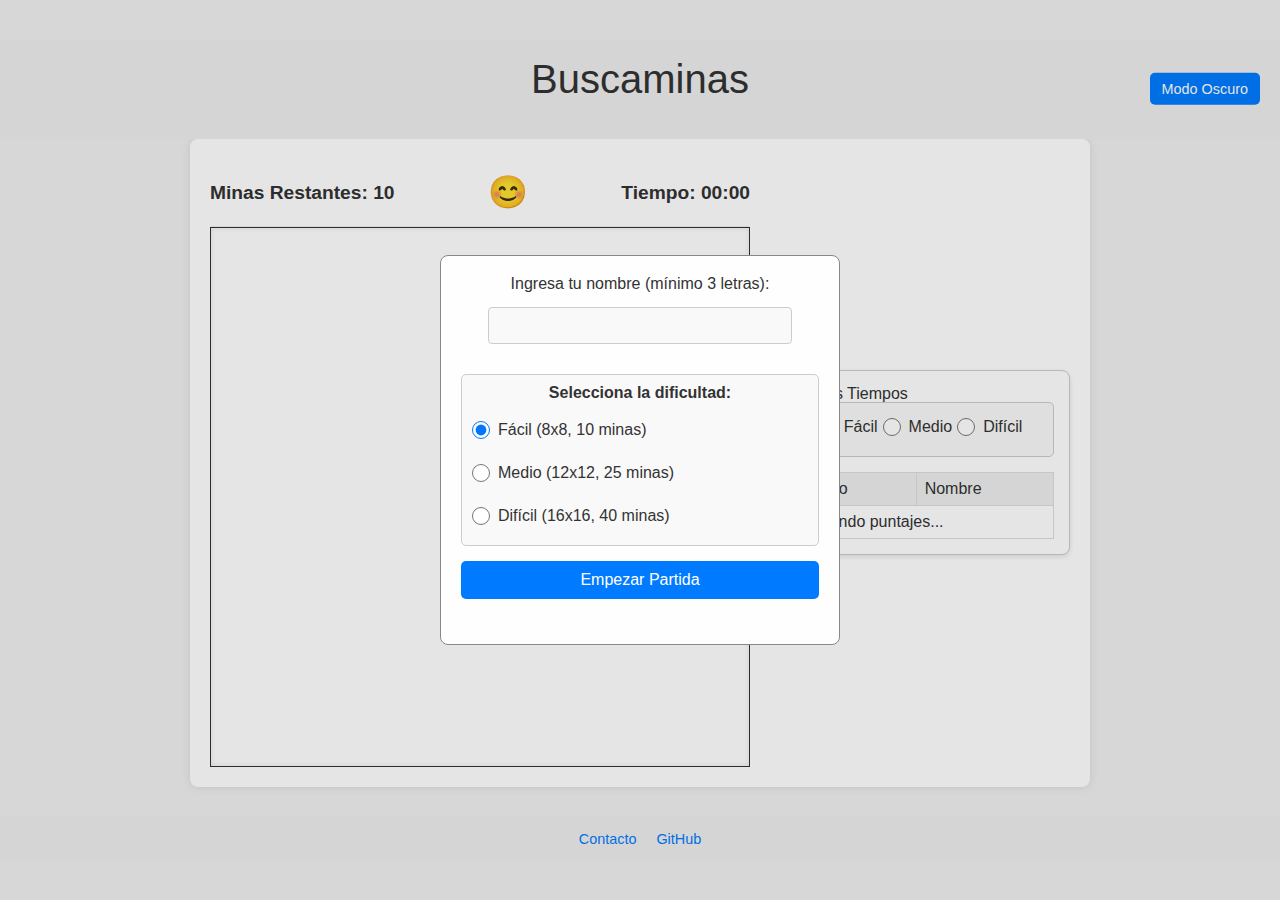
<file: index.html>
<!DOCTYPE html>
<html lang="es">
<head>
    <meta charset="UTF-8">
    <meta name="viewport" content="width=device-width, initial-scale=1.0">
    <title>Buscaminas UAI</title>
    <link rel="stylesheet" href="css/reset.css">
    <link rel="stylesheet" href="css/style.css">
</head>
<body>
    <header>
        <h1>Buscaminas</h1>
        <button id="dark-mode-toggle">Modo Oscuro</button>
    </header>

    <main id="game-container">
        <div id="game-and-scoreboard-wrapper">
            <section id="game-content">
                <section id="game-controls">
                    <div id="mine-counter">Minas Restantes: <span id="mines-display">10</span></div>
                    <button id="new-game-button">😊</button>
                    <div id="timer">Tiempo: <span id="timer-display">00:00</span></div>
                </section>

                <section id="board-container">
                    </section>
            </section>

            <section id="scoreboard-container">
                <h2>Mejores Tiempos</h2>
                <div id="scoreboard-difficulty-selection">
                    <label>
                        <input type="radio" name="scoreboardDifficulty" value="easy" checked> Fácil
                    </label>
                    <label>
                        <input type="radio" name="scoreboardDifficulty" value="medium"> Medio
                    </label>
                    <label>
                        <input type="radio" name="scoreboardDifficulty" value="hard"> Difícil
                    </label>
                </div>
                <table id="scores-table">
                    <thead>
                        <tr>
                            <th>Tiempo</th>
                            <th>Nombre</th>
                        </tr>
                    </thead>
                    <tbody>
                        <tr><td colspan="2">Cargando puntajes...</td></tr>
                    </tbody>
                </table>
            </section>
        </div>

        <div id="game-modal" class="modal" style="display: none;">
            <div class="modal-content">
                <p id="modal-message"></p>
                <button id="modal-close-button">Cerrar</button>
            </div>
        </div>

        <div id="name-modal" class="modal" style="display: none;">
            <div class="modal-content">
                <label for="player-name-input">Ingresa tu nombre (mínimo 3 letras):</label>
                <input type="text" id="player-name-input" minlength="3" required>

                <div id="difficulty-selection">
                    <p>Selecciona la dificultad:</p>
                    <label>
                        <input type="radio" name="difficulty" value="easy" checked> Fácil (8x8, 10 minas)
                    </label>
                    <label>
                        <input type="radio" name="difficulty" value="medium"> Medio (12x12, 25 minas)
                    </label>
                    <label>
                        <input type="radio" name="difficulty" value="hard"> Difícil (16x16, 40 minas)
                    </label>
                </div>

                <button id="start-game-button">Empezar Partida</button>
                <p id="name-error-message" class="error-message"></p>
            </div>
        </div>
    </main>

    <footer>
        <nav>
            <ul>
                <li><a href="contact.html">Contacto</a></li>
                <li><a href="https://github.com/SotAGS/Buscaminas/tree/main" target="_blank">GitHub</a></li>
            </ul>
        </nav>
    </footer>

    <script src="js/theme.js"></script>
    <script src="js/main.js"></script>
</body>
</html>
</file>
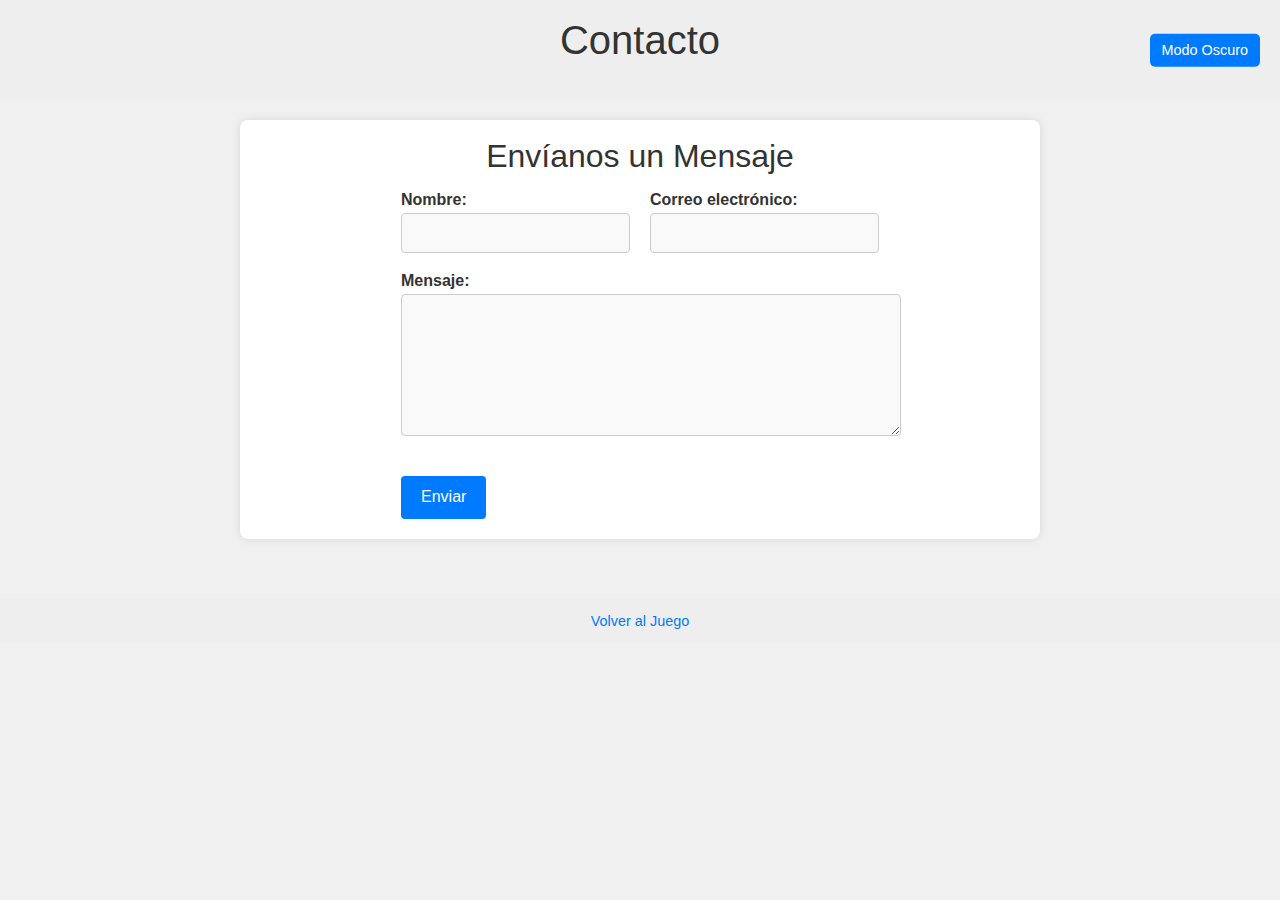
<file: contact.html>
<!DOCTYPE html>
<html lang="es">
<head>
    <meta charset="UTF-8">
    <meta name="viewport" content="width=device-width, initial-scale=1">
    <title>Contacto</title>
    <link rel="stylesheet" href="css/reset.css">
    <link rel="stylesheet" href="css/style.css"> <link rel="stylesheet" href="css/contact.css">
</head>
<body>
    <header>
        <h1>Contacto</h1>
        <button id="dark-mode-toggle">Modo Oscuro</button>
    </header>

    <main class="contact-container">
        <section>
            <h2>Envíanos un Mensaje</h2>
            <form id="contactForm">
                <div class="row">
                    <div class="field">
                        <label for="nombre">Nombre:</label>
                        <input type="text" id="nombre" name="nombre" required>
                    </div>
                    <div class="field">
                        <label for="email">Correo electrónico:</label>
                        <input type="email" id="email" name="email" required>
                    </div>
                </div>

                <div class="field">
                    <label for="mensaje">Mensaje:</label>
                    <textarea id="mensaje" name="mensaje" required></textarea>
                </div>

                <div id="error-message" class="error"></div>

                <button type="submit">Enviar</button>
            </form>
        </section>
    </main>

    <footer>
        <nav>
            <ul>
                <li><a href="index.html">Volver al Juego</a></li>
            </ul>
        </nav>
    </footer>

    <script src="js/theme.js"></script>
    <script src="js/contact.js"></script>
</body>
</html>
</file>
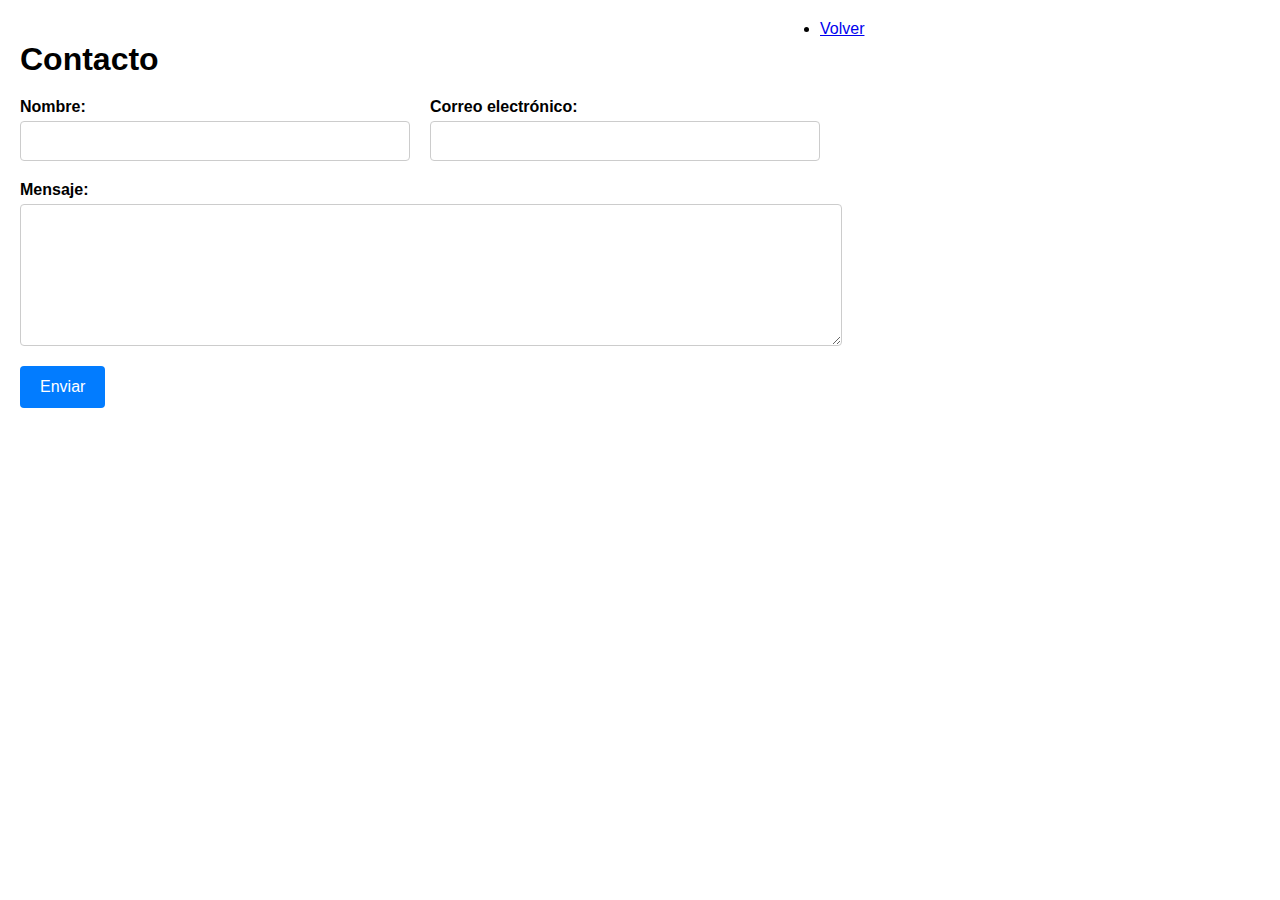
<file: contacto.html>
<!DOCTYPE html>
<html lang="es">
<head>
  <meta charset="UTF-8">
  <meta name="viewport" content="width=device-width, initial-scale=1">
  <title>Contacto</title>
<link rel="stylesheet" href="css/contacto.css">
</head>
<body>
  <div class="contact-container">
    <h1>Contacto</h1>
    <form id="contactForm">
      <div class="row">
        <div class="field">
          <label for="nombre">Nombre:</label>
          <input type="text" id="nombre" name="nombre" required>
        </div>
        <div class="field">
          <label for="email">Correo electrónico:</label>
          <input type="email" id="email" name="email" required>
        </div>
      </div>

      <div class="field">
        <label for="mensaje">Mensaje:</label>
        <textarea id="mensaje" name="mensaje" required></textarea>
      </div>

      <button type="submit">Enviar</button>
    </form>
  </div>
  <script src="js/contacto.js"></script>
</body>

<footer>
    <li><a href="index.html">Volver</a></li>
</footer>
</html>
</file>
<file: css/contact.css>
body {
    font-family: Arial, sans-serif;
    margin: 0;
    display: flex;
    flex-direction: column;
    justify-content: flex-start;
    align-items: center;
    min-height: 100vh;

    background-color: var(--bg-color); /* Usa la variable global */
    color: var(--text-color); /* Usa la variable global */
    transition: background-color 0.3s ease, color 0.3s ease;
}

header {
    width: 100%;
    text-align: center;
    padding: 20px 0;
    background-color: var(--header-footer-bg); /* Usa la variable global */
    position: relative;
    transition: background-color 0.3s ease;
    display: flex;
    flex-direction: column;
    align-items: center;
    justify-content: center;
}

header h1 {
    font-size: 2.5rem;
    margin-bottom: 20px;
    color: var(--text-color); /* Usa la variable global */
}

header #dark-mode-toggle {
    position: absolute;
    top: 50%;
    right: 20px;
    transform: translateY(-50%);
    padding: 8px 12px;
    font-size: 0.9rem;
    background-color: var(--button-bg); /* Usa la variable global */
    color: white;
    border-radius: 5px;
    border: none;
    cursor: pointer;
    transition: background-color 0.3s ease;
}

header #dark-mode-toggle:hover {
    background-color: var(--button-hover-bg); /* Usa la variable global */
}


.contact-container {
    width: 100%;
    max-width: 800px;
    padding: 20px;
    background-color: var(--main-bg); /* Usa la variable global */
    border-radius: 8px;
    box-shadow: 0 0 10px var(--shadow-color); /* Usa la variable global */
    margin-top: 20px;
    margin-bottom: 30px;
    transition: background-color 0.3s ease, box-shadow 0.3s ease;
}

h2 {
    font-size: 2rem;
    margin-bottom: 20px;
    text-align: center;
    color: var(--text-color); /* Usa la variable global */
}

form {
    display: flex;
    flex-direction: column;
    gap: 20px;
}

.row {
    display: flex;
    gap: 20px;
}

.field {
    flex: 1;
    display: flex;
    flex-direction: column;
}

label {
    font-weight: bold;
    margin-bottom: 5px;
    color: var(--text-color); /* Usa la variable global */
}

input, textarea {
    padding: 10px;
    font-size: 1em;
    border: 1px solid var(--input-border); /* Usa la variable global */
    border-radius: 4px;
    resize: vertical;
    background-color: var(--input-bg); /* Usa la variable global */
    color: var(--text-color); /* Usa la variable global */
    transition: background-color 0.3s ease, border-color 0.3s ease, color 0.3s ease;
}

textarea {
    width: 100%;
    min-height: 120px;
}

button {
    align-self: flex-start;
    padding: 12px 20px;
    background-color: var(--button-bg); /* Usa la variable global */
    color: white;
    font-size: 1em;
    border: none;
    border-radius: 4px;
    cursor: pointer;
    transition: background-color 0.3s ease;
}

button:hover {
    background-color: var(--button-hover-bg); /* Usa la variable global */
}

footer {
    width: 100%;
    text-align: center;
    padding: 15px 0;
    margin-top: 30px;
    background-color: var(--header-footer-bg); /* Usa la variable global */
    font-size: 0.9rem;
    transition: background-color 0.3s ease;
}

footer nav ul {
    list-style: none;
    padding: 0;
    display: flex;
    justify-content: center;
    gap: 20px;
}

footer nav a {
    text-decoration: none;
    color: var(--button-bg); /* Usa la variable global */
    transition: color 0.3s ease;
}
footer nav a:hover {
    color: var(--button-hover-bg); /* Usa la variable global */
}


@media (max-width: 600px) {
    .row {
        flex-direction: column;
    }
    header #dark-mode-toggle {
        position: static;
        transform: none;
        margin-top: 10px;
        margin-bottom: 10px;
    }
}
</file>
<file: css/contacto.css>
body {
      font-family: Arial, sans-serif;
      margin: 20px;
      display: flex;
      justify-content: flex-start;
    }

    .contact-container {
      width: 100%;
      max-width: 800px;
    }

    h1 {
      margin-bottom: 20px;
    }

    form {
      display: flex;
      flex-direction: column;
      gap: 20px;
    }

    .row {
      display: flex;
      gap: 20px;
    }

    .field {
      flex: 1;
      display: flex;
      flex-direction: column;
    }

    label {
      font-weight: bold;
      margin-bottom: 5px;
    }

    input, textarea {
      padding: 10px;
      font-size: 1em;
      border: 1px solid #ccc;
      border-radius: 4px;
      resize: vertical;
    }

    textarea {
      width: 100%;
      min-height: 120px;
    }

    button {
      align-self: flex-start;
      padding: 12px 20px;
      background-color: #027cff;
      color: white;
      font-size: 1em;
      border: none;
      border-radius: 4px;
      cursor: pointer;
    }

    button:hover {
      background-color: #0056b3;
    }

    @media (max-width: 600px) {
      .row {
        flex-direction: column;
      }
    }
</file>
<file: css/style.css>
/* Reseteo básico o normalize.css iría en css/reset.css */

/* Variables CSS para colores (Modo Claro por defecto) */
:root {
    --bg-color: #f0f0f0;
    --text-color: #333;
    --header-footer-bg: #eee;
    --main-bg: #fff;
    --border-color: #ccc;
    --shadow-color: rgba(0, 0, 0, 0.1);
    --modal-bg: #fefefe;
    --modal-border: #888;
    --input-border: #ccc;
    --input-bg: #f9f9f9;
    --button-bg: #007bff;
    --button-hover-bg: #0056b3;
    --cell-unrevealed-bg: #ccc;
    --cell-unrevealed-hover-bg: #b3b3b3;
    --cell-revealed-bg: #eee;
    --cell-revealed-border: #ddd;
    --cell-border-unrevealed: #999;
    --cell-border-revealed: #ddd;
    --table-header-bg: #eee;
    --table-border: #ddd;
    --error-color: #ff0000;
    --board-cols: 8;
    --board-rows: 8;
}

/* Modo Oscuro */
body.dark-mode {
    --bg-color: #1a1a1a;
    --text-color: #f0f0f0;
    --header-footer-bg: #2a2a2a;
    --main-bg: #3a3a3a;
    --border-color: #555;
    --shadow-color: rgba(0, 0, 0, 0.4);
    --modal-bg: #4a4a4a;
    --modal-border: #666;
    --input-border: #666;
    --input-bg: #333;
    --button-bg: #0056b3;
    --button-hover-bg: #003d80;
    --cell-unrevealed-bg: #555;
    --cell-unrevealed-hover-bg: #666;
    --cell-revealed-bg: #444;
    --cell-revealed-border: #555;
    --cell-border-unrevealed: #333;
    --cell-border-revealed: #555;
    --table-header-bg: #4a4a4a;
    --table-border: #555;
    --error-color: #ff6666;
}


/* Selectores de Elementos */
body {
    font-family: "Silkscreen", sans-serif;
    font-weight: 400;
    font-style: normal;
    display: flex;
    flex-direction: column;
    justify-content: center;
    align-items: center;
    min-height: 100vh;
    margin: 0;
    background-color: var(--bg-color); 
    color: var(--text-color); 
    transition: background-color 0.3s ease, color 0.3s ease; 
}

header {
    width: 100%;
    text-align: center;
    padding: 20px 0;
    background-color: var(--header-footer-bg); 
    position: relative; 
    transition: background-color 0.3s ease;
    display: flex; 
    flex-direction: column; 
    align-items: center;
    justify-content: center;
}

h1 {
    font-size: 2.5rem;
    margin-bottom: 20px;
}

main {
    display: flex;
    flex-direction: column;
    align-items: center;
    gap: 20px;
    padding: 20px;
    background-color: var(--main-bg); 
    border-radius: 8px;
    box-shadow: 0 0 10px var(--shadow-color); 
    transition: background-color 0.3s ease, box-shadow 0.3s ease;
    width: 100%;
    max-width: 900px;
    box-sizing: border-box;
}

footer {
    width: 100%;
    text-align: center;
    padding: 15px 0;
    margin-top: 30px;
    background-color: var(--header-footer-bg); 
    font-size: 0.9rem;
    transition: background-color 0.3s ease;
}

nav ul {
    list-style: none;
    padding: 0;
    display: flex;
    justify-content: center;
    gap: 20px;
}

nav a {
    text-decoration: none;
    color: var(--button-bg); 
    transition: color 0.3s ease;
}
nav a:hover {
    color: var(--button-hover-bg); 
}


/* Selectores de Clases */
.modal {
    display: flex;
    position: fixed;
    z-index: 1;
    left: 0;
    top: 0;
    width: 100%;
    height: 100%;
    overflow: auto;
    background-color: var(--shadow-color); 
    justify-content: center;
    align-items: center;
}

.modal-content {
    background-color: var(--modal-bg); 
    padding: 20px;
    border: 1px solid var(--modal-border); 
    color: var(--text-color);
    width: 80%;
    max-width: 400px;
    text-align: center;
    border-radius: 8px;
    display: flex;
    flex-direction: column;
    gap: 15px;
    transition: background-color 0.3s ease, border-color 0.3s ease, color 0.3s ease;
}

/* ESTILO CLAVE PARA LOS RADIO BUTTONS Y SUS ETIQUETAS */
#difficulty-selection label,
#scoreboard-difficulty-selection label {
    display: flex;
    align-items: center;
    justify-content: flex-start;
    cursor: pointer;
    margin-bottom: 5px;
    padding: 5px 0;
}

#difficulty-selection input[type="radio"],
#scoreboard-difficulty-selection input[type="radio"] {
    -webkit-appearance: radio;
    -moz-appearance: radio;
    appearance: radio;
    width: 18px;
    height: 18px;
    margin-right: 8px;
    vertical-align: middle;
    cursor: pointer;
}


.modal-content input[type="text"] {
    padding: 8px;
    border: 1px solid var(--input-border); 
    border-radius: 4px;
    width: 80%;
    margin: 0 auto;
    background-color: var(--input-bg); 
    color: var(--text-color); 
    transition: background-color 0.3s ease, border-color 0.3s ease, color 0.3s ease;
}

.modal-content button,
#dark-mode-toggle {
    background-color: var(--button-bg); 
    color: white;
    padding: 10px 15px;
    border-radius: 5px;
    font-size: 1rem;
    border: none;
    cursor: pointer;
    transition: background-color 0.3s ease;
}

.modal-content button:hover,
#dark-mode-toggle:hover {
    background-color: var(--button-hover-bg); 
}

.error-message {
    color: var(--error-color); 
    margin-top: 10px;
}

/* Selectores de ID */
#game-controls {
    display: flex;
    justify-content: space-between;
    align-items: center;
    width: 100%;
    padding: 10px 0;
    border-bottom: 1px solid var(--header-footer-bg); 
    color: var(--text-color); 
    transition: border-color 0.3s ease, color 0.3s ease;
}

#mine-counter,
#timer {
    font-size: 1.2rem;
    font-weight: bold;
}

#new-game-button {
    font-size: 2rem;
    background: none;
    border: none;
    cursor: pointer;
    padding: 5px;
    color: var(--text-color); 
    transition: color 0.3s ease;
}

/* CAMBIO: Se reeemplaza GRID por FLEXBOX para el tablero */
#board-container {
    display: flex;
    flex-wrap: wrap;
    width: 100%;
    max-width: 600px;
    aspect-ratio: 1 / 1;
    box-shadow: inset 0 0 5px var(--shadow-color);
    transition: border-color 0.3s ease, box-shadow 0.3s ease;
    box-sizing: border-box;
    border: 1px solid var(--text-color);
}

/* Estilos para la selección de dificultad (para el juego) */
#difficulty-selection {
    display: flex;
    flex-direction: column;
    gap: 10px;
    margin-top: 15px;
    padding: 10px;
    border: 1px solid var(--border-color); 
    border-radius: 5px;
    background-color: var(--input-bg); 
    transition: background-color 0.3s ease, border-color 0.3s ease;
}

#difficulty-selection p {
    font-weight: bold;
    margin-bottom: 5px;
    text-align: center;
}


/* CAMBIO: Se ajusta el estilo de las celdas para que funcionen con flexbox y tengan borde */
.cell {
    display: flex;
    justify-content: center;
    align-items: center;
    background-color: var(--cell-unrevealed-bg);
    cursor: pointer;
    font-weight: bold;
    font-size: clamp(0.8rem, 3vw, 1.2rem);
    transition: background-color 0.1s ease, border-color 0.1s ease;
    
    border: 1px solid var(--cell-border-unrevealed);
    
    width: calc(100% / var(--board-cols));
    height: calc(100% / var(--board-rows));
    box-sizing: border-box;
}

.cell:hover:not(.revealed) {
    background-color: var(--cell-unrevealed-hover-bg); 
}

.cell.revealed {
    background-color: var(--cell-revealed-bg);
    cursor: default;
    border-color: var(--cell-border-revealed);
}

/* Nuevos estilos para los iconos */
.cell.mine::before {
    content: "💥";
}

.cell.flagged::before {
    content: "🚩";
}


/* Números de minas vecinas con colores (estos colores suelen ser fijos por convención) */
.cell.number-1 { color: blue; }
.cell.number-2 { color: green; }
.cell.number-3 { color: red; }
.cell.number-4 { color: darkblue; }
.cell.number-5 { color: darkred; }
.cell.number-6 { color: teal; }
.cell.number-7 { color: black; }
.cell.number-8 { color: gray; }

/* Posicionamiento del botón de modo oscuro en header */
header #dark-mode-toggle {
    position: absolute;
    top: 50%;
    right: 20px;
    transform: translateY(-50%);
    padding: 8px 12px;
    font-size: 0.9rem;
}


/* Media Queries al final */
@media (max-width: 768px) {
    h1 {
        font-size: 2rem;
    }


    .modal-content {
        width: 90%;
    }

    /* En pantallas pequeñas, apilar el juego y el scoreboard */
    #game-and-scoreboard-wrapper {
        flex-direction: column;
        align-items: center;
    }

    #game-content,
    #scoreboard-container {
        max-width: 100%;
        flex: none;
    }
    /* En pantallas pequeñas, el botón de modo oscuro se vuelve estático */
    header #dark-mode-toggle {
        position: static; 
        transform: none; 
        margin-top: 10px; 
        margin-bottom: 10px;
    }
}


/*SCOREBOARD*/
#game-and-scoreboard-wrapper {
    display: flex;
    justify-content: space-between;
    align-items: center;
    gap: 20px;
    width: 100%;
    flex-wrap: wrap;
}

/* Contenedor del juego para que tome ancho adecuado dentro del wrapper */
#game-content {
    flex: 2;
    display: flex;
    flex-direction: column;
    align-items: center;
    min-width: 300px;
    box-sizing: border-box;
}


#scoreboard-container {
    flex: 1;
    padding: 15px;
    border: 1px solid var(--border-color); 
    border-radius: 8px;
    background-color: var(--main-bg); 
    min-width: 200px;
    max-width: 300px;
    box-shadow: 0 2px 5px var(--shadow-color); 
    transition: background-color 0.3s ease, border-color 0.3s ease, box-shadow 0.3s ease;
    box-sizing: border-box;
}


/* Estilos para la nueva selección de dificultad del scoreboard */
#scoreboard-difficulty-selection {
    display: flex;
    justify-content: center;
    flex-direction: row;
    gap: 5px;
    margin-bottom: 15px;
    padding: 10px;
    border: 1px solid var(--border-color); 
    border-radius: 5px;
    background-color: var(--input-bg); 
    transition: background-color 0.3s ease, border-color 0.3s ease;
}

#scores-table {
    width: 100%;
    border-collapse: collapse;
    margin-top: 10px;
}

#scores-table th,
#scores-table td {
    border: 1px solid var(--table-border); 
    padding: 8px;
    text-align: left;
    transition: border-color 0.3s ease;
}

#scores-table th {
    background-color: var(--table-header-bg); 
    transition: background-color 0.3s ease;
}
</file>
